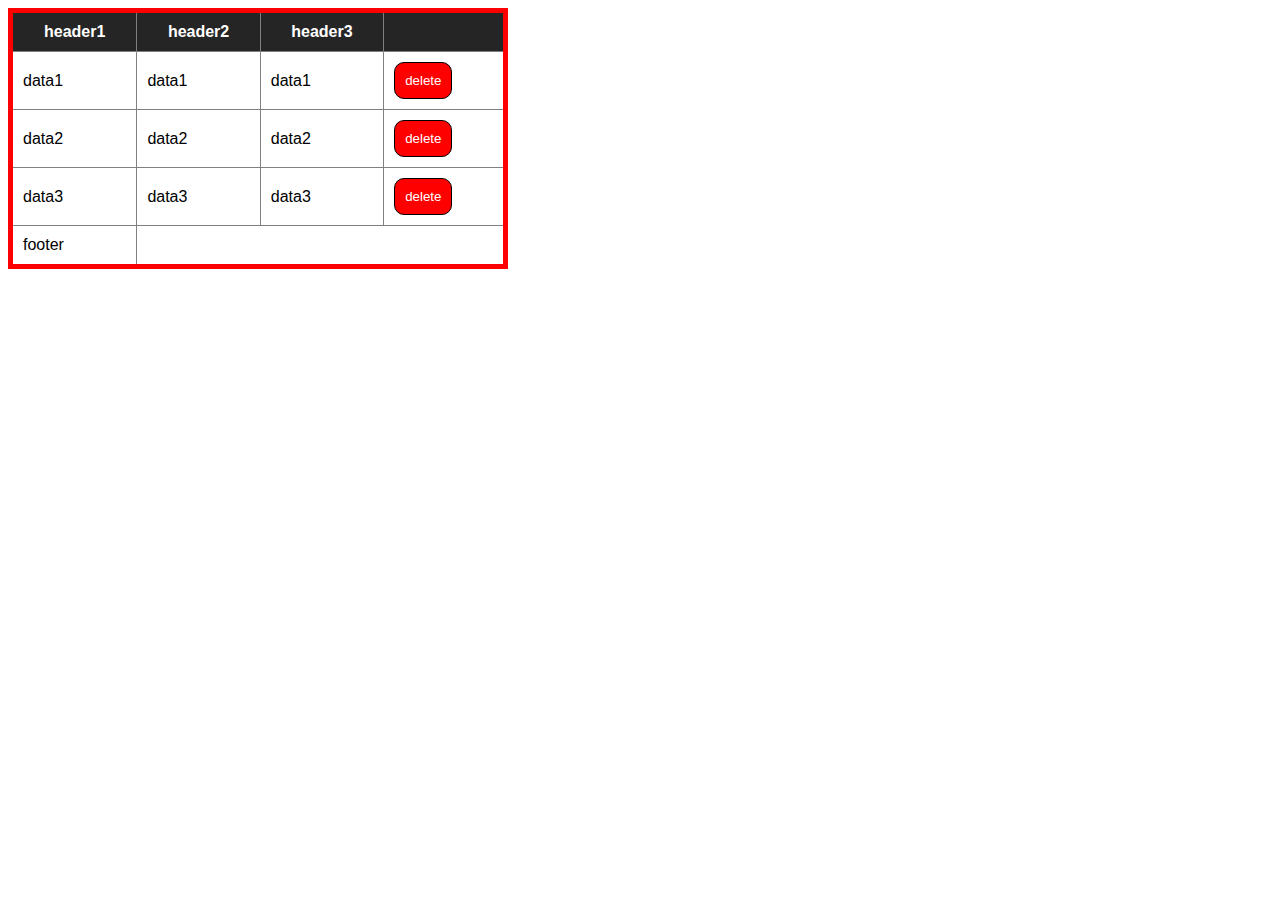
<file: 6-CSSIntroduce/demo/index.html>
<!DOCTYPE html>
<html lang="en">
<head>
    <meta charset="UTF-8">
    <title>Title</title>
    <link rel="stylesheet" href="css/style.css">
</head>
<body>
<!--<h2 id="title" class="text-blue">xin chao</h2>-->
<!--<h2 class="text-blue">Vn</h2>-->
<!--<h2 class="text-blue">CodeGym</h2>-->
<!--<h2>Da Nang</h2>-->
<!--<p>Day la noi dung 1</p>-->
<!--<p>Day la noi dung 2</p>-->
<!--<p>Day la noi dung 3</p>-->
<!--<p>Day la noi dung 4</p>-->

<table class="table">
    <thead>
        <tr>
            <th>header1</th>
            <th>header2</th>
            <th>header3</th>
            <th></th>
        </tr>
    </thead>
    <tbody>
        <tr>
            <td>data1</td>
            <td>data1</td>
            <td>data1</td>
            <td><button class="btn btn-danger btn-radius btn-hover">delete</button></td>
        </tr>
        <tr>
            <td>data2</td>
            <td>data2</td>
            <td>data2</td>
            <td><button class="btn btn-danger btn-radius btn-hover">delete</button></td>
        </tr>
        <tr>
            <td>data3</td>
            <td>data3</td>
            <td>data3</td>
            <td><button class="btn btn-danger btn-radius btn-hover">delete</button></td>
        </tr>
    </tbody>
    <tfoot>
        <tr>
            <td>footer</td>
        </tr>
    </tfoot>
</table>

</body>
</html>
</file>
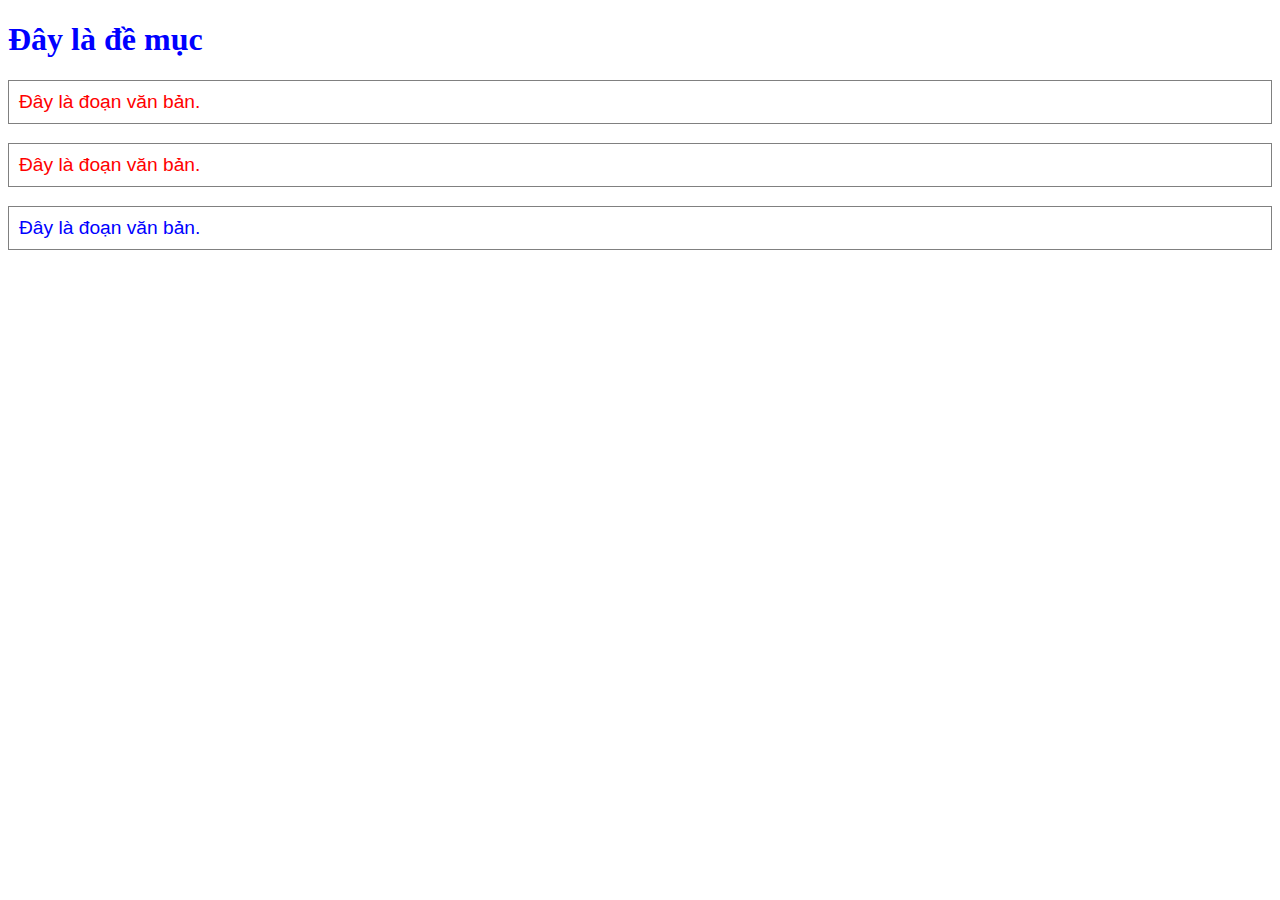
<file: 6-CSSIntroduce/Ex/UseCSS/index.html>
<!DOCTYPE html>
<html lang="en">
<head>
    <meta charset="UTF-8">
    <title>Title</title>
    <style>
        h1{
            color: blue;
            font-family: Tahoma;
            font-size: 200%;
        }
        p{
            color: red;
            font-family: Arial;
            font-size: 120%;
            border: 1px solid grey;
            padding: 10px;
        }
        #element{
            color: blue;
        }
    </style>
</head>
<body>
<h1>Đây là đề mục</h1>
<p>Đây là đoạn văn bản.</p>
<p>Đây là đoạn văn bản.</p>
<p id="element">Đây là đoạn văn bản.</p>
</body>
</html>
</file>
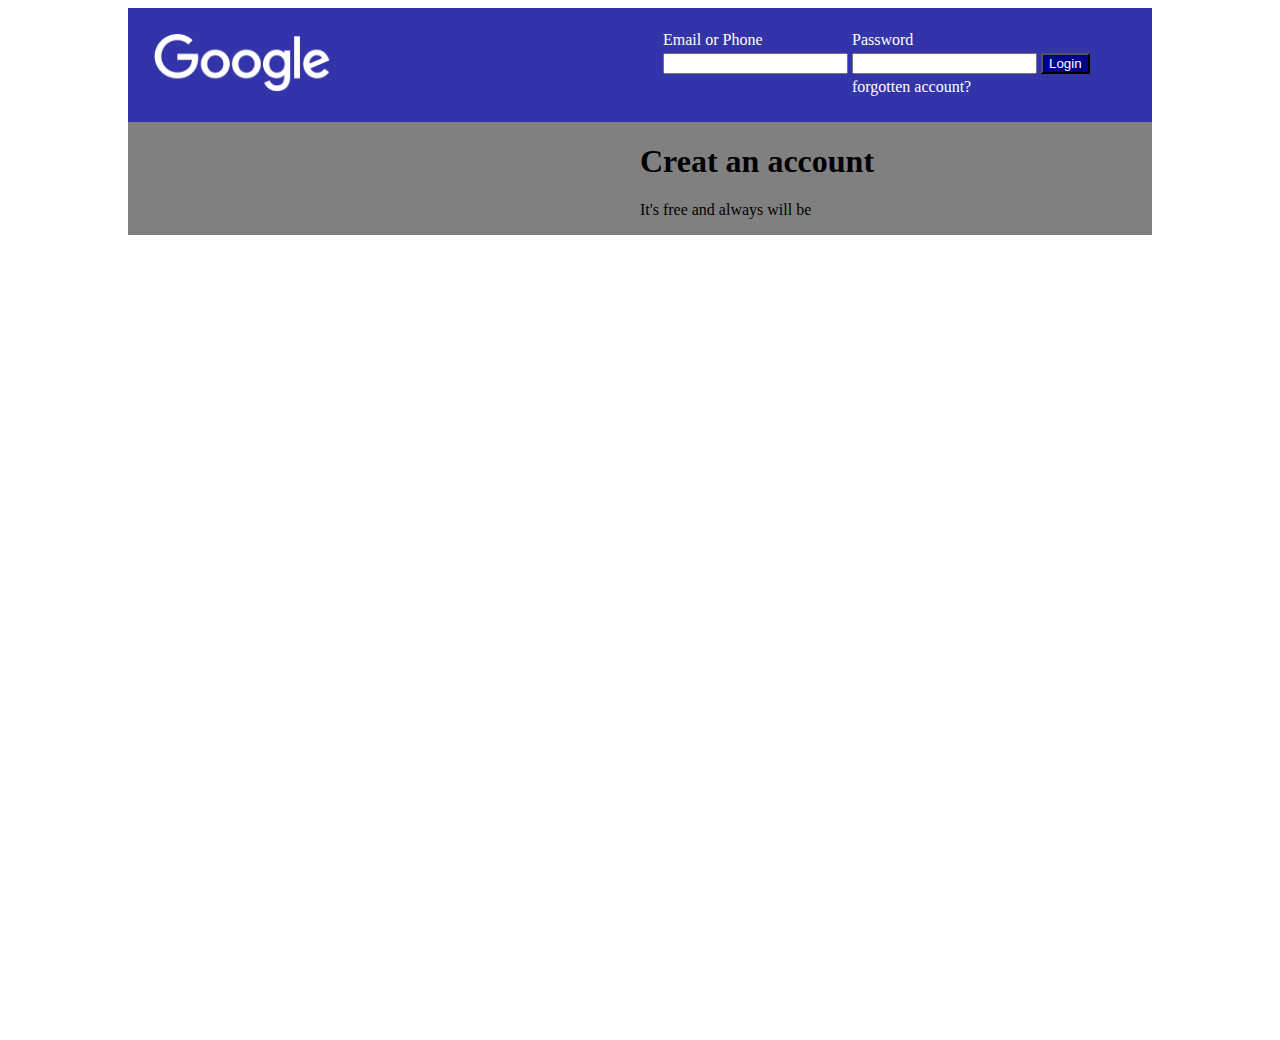
<file: 7-CSSDesign/demo/test/index.html>
<!DOCTYPE html>
<html lang="en">
<head>
    <meta charset="UTF-8">
    <title>Title</title>
    <link rel="stylesheet" href="css/style.css">
</head>
<body>
<div class="container">
    <header>
        <div class="logo-container">
            <a href="#" ><img src="image/logo.png" alt="" id="logo-image"></a>
        </div>
        <div class="banner">
            <form class="form-login" action="">
                <table>
                    <tr>
                        <td>Email or Phone</td>
                        <td>Password</td>
                        <td></td>
                    </tr>
                    <tr>
                        <td><input type="text"></td>
                        <td><input type="password"></td>
                        <td><button id="button-login" type="submit">Login</button></td>
                    </tr>
                    <tr>
                        <td colspan=""></td>
                        <td><a href="#" class="text-forgotten account">forgotten account?</a></td>
                    </tr>
                </table>
            </form>
        </div>
    </header>
    <nav></nav>
    <main>
        <section class="sidebar-left">
            <div class="top-post"></div>
            <div class="list-post"></div>
        </section>
        <section class="sidebar-right">
            <div class="create-account-container">
                <h1>Creat an account</h1>
                <p>It's free and always will be</p>
            </div>
        </section>
    </main>
    <footer></footer>
</div>
</body>
</html>
</file>
<file: 6-CSSIntroduce/demo/css/style.css>
/*
    -selector:
    + id -> #nameID {}
    + class -> .className {}
    + tag -> tagName {}
 */

/*
    selector{
    property: value
    }
    property - thuoc tinh css (hang nghin thuoc tinh)
    value - gia tri cua thuoc tinh
 */
/*#title{*/
/*    color: green;*/
/*}*/
/*.text-blue{*/
/*    color: blue;*/
/*}*/
/*p{*/
/*    color: red;*/
/*}*/
/*h2{*/
/*    color: aqua !important;*/
/*}*/
body{
    font-family: Arial, Helvetica, sans-serif;
}
.table{
    width: 500px;
    border-collapse: collapse;
    border: 5px solid red;
}
.table td,tr,th{
    border: 1px solid gray;
}
.table td, th{
    padding: 10px;
}
table > tbody > tr:hover{
    background-color: #ececec;
}
.btn{
    padding: 10px;
    border: 1px solid black;
}
.btn-radius{
    border-radius: 10px;
}
.btn-danger{
    background-color: #ff0000;
    color: white;
}
.btn-hover:hover{
    background-color: #ef9f9f;
}
.table>thead{
    background-color: #252525;
    color: #fff;
    font-weight: bold;
}
</file>
<file: 7-CSSDesign/demo/test/css/style.css>
.container{
    width: 1024px;
    height: 1024px;
    margin: 0 auto;
}
header{
    width: 100%;
    background-color: #3333aa;
    height: auto;
    display: flex;
}
.logo-container{
    width: 50%;
    height: 100%
}
#logo-image{
    width: 35%;
    margin: 5%;
}
.banner{
    width: 40%;
    height: 40%
}
.form-login{
    padding: 20px;
    color: white;
}
#button-login{
    background-color: darkblue;
    color: white;
}
.text-forgotten{
    text-decoration: none;
    color: white;
}
main{
    display: flex;
    background-color: grey;
}
.sidebar-left{
    width: 50%;
    height: auto;
}
.sidebar-right{
    width: 50%;
    height: auto;
}

@media only screen and (max-width: 767px) {
    .container{
        width: 100%;
        margin: 0 auto;
    }
    header{
        width: 100%;
        background-color: #3333aa;
        height: auto;
        display: flex;
        flex-direction: column;
    }
    body{
        color: red
    }
    .banner{
        width: 100%;
        height: 100%
    }
}
</file>
